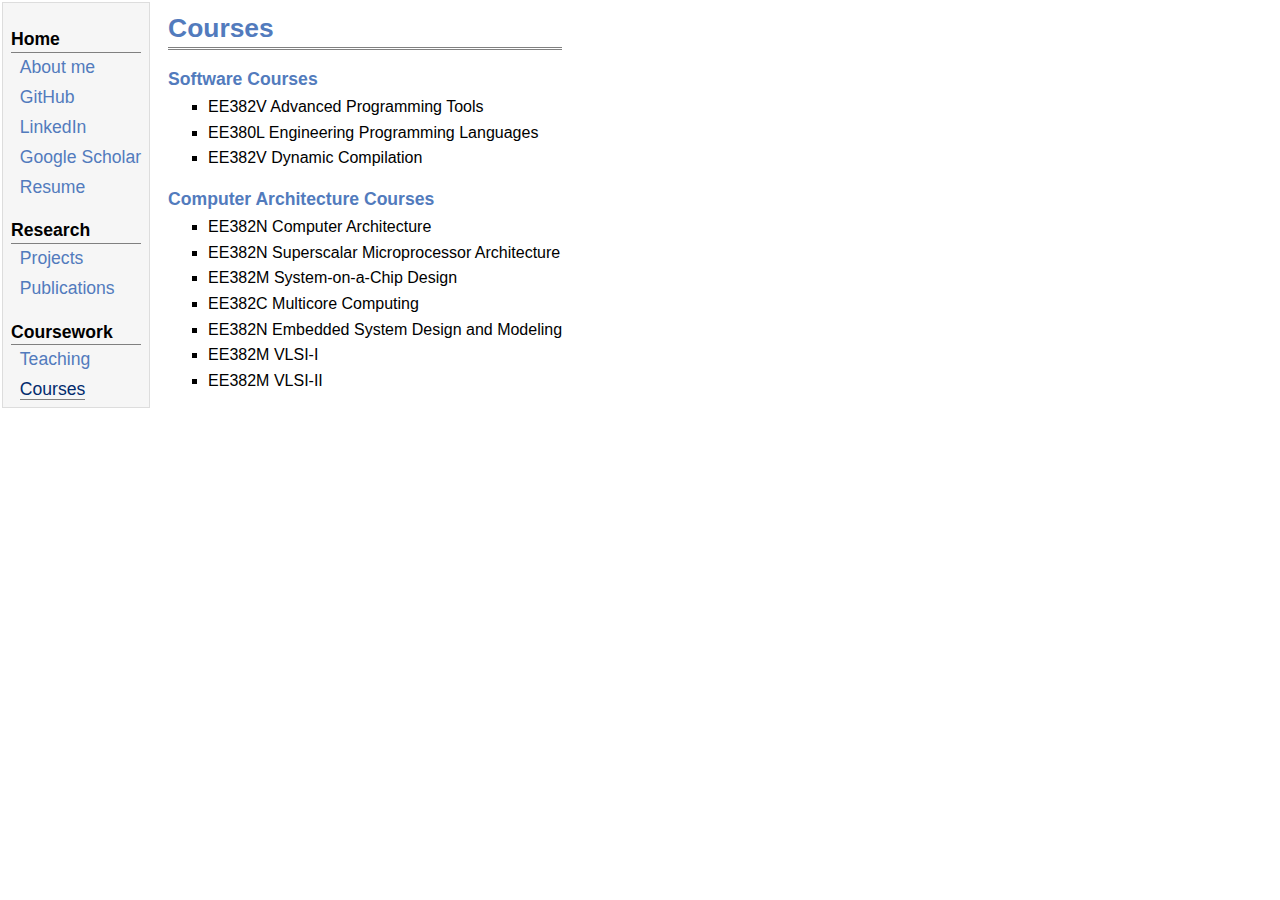
<file: courses.html>
<!DOCTYPE html PUBLIC "-//W3C//DTD XHTML 1.1//EN"
  "http://www.w3.org/TR/xhtml11/DTD/xhtml11.dtd">
<html xmlns="http://www.w3.org/1999/xhtml" xml:lang="en">
<head>
<meta name="generator" content="jemdoc, see http://jemdoc.jaboc.net/" />
<meta http-equiv="Content-Type" content="text/html;charset=utf-8" />
<link rel="stylesheet" href="jemdoc.css" type="text/css" />
<title>Courses</title>
</head>
<body>
<table summary="Table for page layout." id="tlayout">
<tr valign="top">
<td id="layout-menu">
<div class="menu-category">Home</div>
<div class="menu-item"><a href="index.html">About&nbsp;me</a></div>
<div class="menu-item"><a href="https://github.com/zoranzhao">GitHub</a></div>
<div class="menu-item"><a href="http://www.linkedin.com/in/zoranzhao">LinkedIn</a></div>
<div class="menu-item"><a href="https://scholar.google.com/citations?user=xsXbswkAAAAJ&hl=en">Google&nbsp;Scholar</a></div>
<div class="menu-item"><a href="docs/resume.pdf">Resume</a></div>
<div class="menu-category">Research</div>
<div class="menu-item"><a href="index.html#projects">Projects</a></div>
<div class="menu-item"><a href="publications.html">Publications</a></div>
<div class="menu-category">Coursework</div>
<div class="menu-item"><a href="ta.html">Teaching</a></div>
<div class="menu-item"><a href="courses.html" class="current">Courses</a></div>
</td>
<td id="layout-content">
<div id="toptitle">
<h1>Courses</h1>
</div>
<h3>Software Courses</h3>
<ul>
<li><p>EE382V Advanced Programming Tools</p>
</li>
<li><p>EE380L Engineering Programming Languages</p>
</li>
<li><p>EE382V Dynamic Compilation</p>
</li>
</ul>
<h3>Computer Architecture Courses </h3>
<ul>
<li><p>EE382N Computer Architecture</p>
</li>
<li><p>EE382N Superscalar Microprocessor Architecture</p>
</li>
<li><p>EE382M System-on-a-Chip Design</p>
</li>
<li><p>EE382C Multicore Computing</p>
</li>
<li><p>EE382N Embedded System Design and Modeling</p>
</li>
<li><p>EE382M VLSI-I</p>
</li>
<li><p>EE382M VLSI-II</p>
</li>
</ul>
</td>
</tr>
</table>
</body>
</html>
</file>
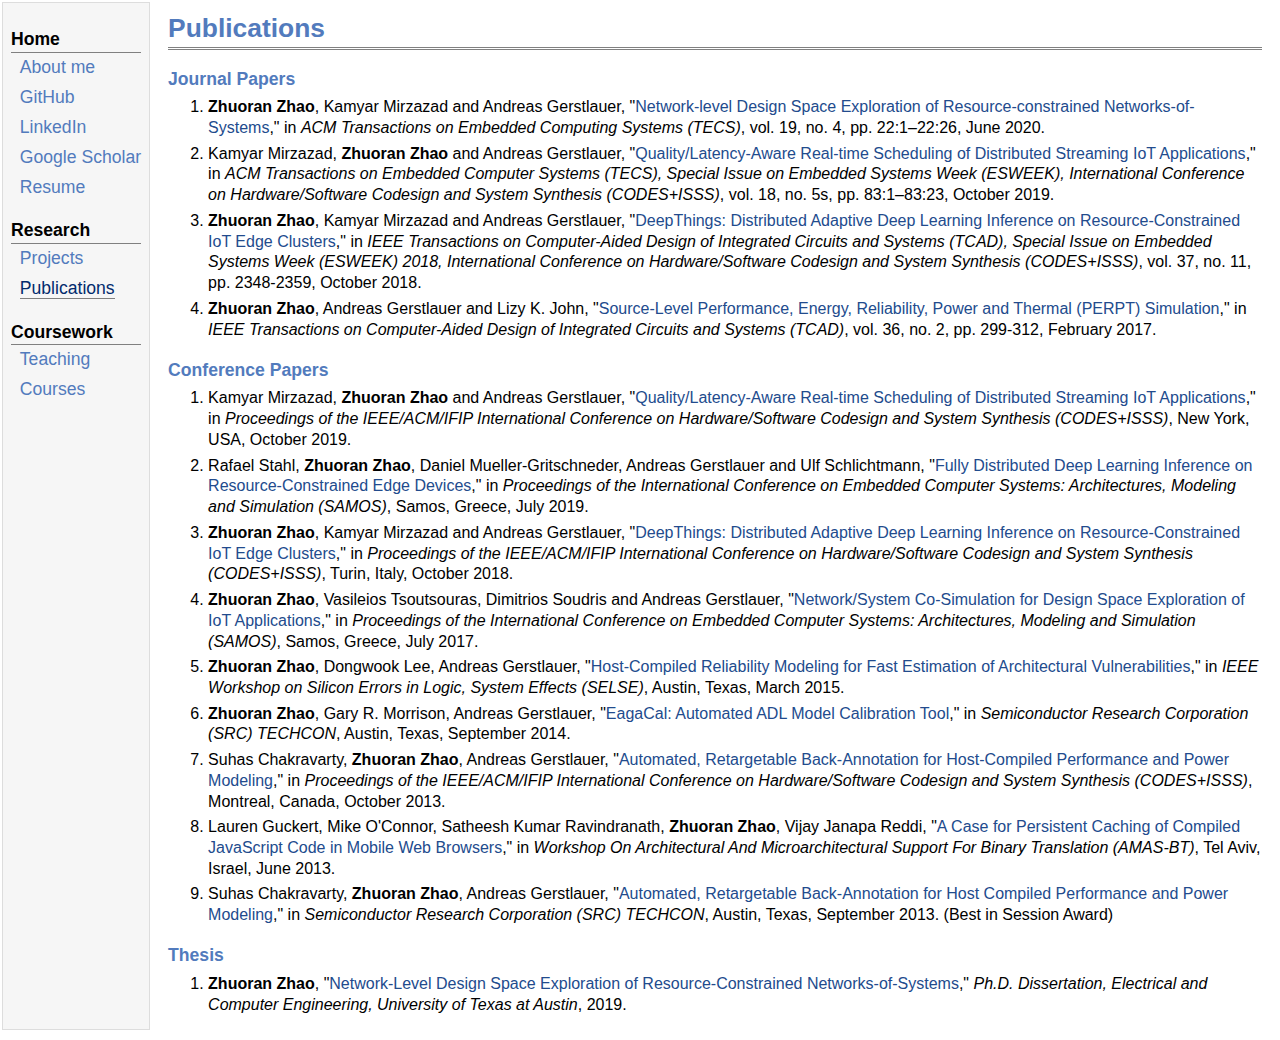
<file: publications.html>
<!DOCTYPE html PUBLIC "-//W3C//DTD XHTML 1.1//EN"
  "http://www.w3.org/TR/xhtml11/DTD/xhtml11.dtd">
<html xmlns="http://www.w3.org/1999/xhtml" xml:lang="en">
<head>
<meta name="generator" content="jemdoc, see http://jemdoc.jaboc.net/" />
<meta http-equiv="Content-Type" content="text/html;charset=utf-8" />
<link rel="stylesheet" href="jemdoc.css" type="text/css" />
<title>Publications </title>
</head>
<body>
<table summary="Table for page layout." id="tlayout">
<tr valign="top">
<td id="layout-menu">
<div class="menu-category">Home</div>
<div class="menu-item"><a href="index.html">About&nbsp;me</a></div>
<div class="menu-item"><a href="https://github.com/zoranzhao">GitHub</a></div>
<div class="menu-item"><a href="http://www.linkedin.com/in/zoranzhao">LinkedIn</a></div>
<div class="menu-item"><a href="https://scholar.google.com/citations?user=xsXbswkAAAAJ&hl=en">Google&nbsp;Scholar</a></div>
<div class="menu-item"><a href="docs/resume.pdf">Resume</a></div>
<div class="menu-category">Research</div>
<div class="menu-item"><a href="index.html#projects">Projects</a></div>
<div class="menu-item"><a href="publications.html" class="current">Publications</a></div>
<div class="menu-category">Coursework</div>
<div class="menu-item"><a href="ta.html">Teaching</a></div>
<div class="menu-item"><a href="courses.html">Courses</a></div>
</td>
<td id="layout-content">
<div id="toptitle">
<h1>Publications </h1>
</div>
<h3>Journal Papers </h3>
<ol>
<li><p><b>Zhuoran Zhao</b>, Kamyar Mirzazad and Andreas Gerstlauer, "<a href="https://dl.acm.org/doi/10.1145/3387918">Network-level Design Space Exploration of Resource-constrained Networks-of-Systems</a>," in <i>ACM Transactions on Embedded Computing Systems (TECS)</i>, vol. 19, no. 4, pp. 22:1–22:26, June 2020.</p>
</li>
<li><p>Kamyar Mirzazad, <b>Zhuoran Zhao</b> and Andreas Gerstlauer, "<a href="https://dl.acm.org/doi/10.1145/3358209">Quality/Latency-Aware Real-time Scheduling of Distributed Streaming IoT Applications</a>," in <i>ACM Transactions on Embedded Computer Systems (TECS), Special Issue on Embedded Systems Week (ESWEEK), International Conference on Hardware/Software Codesign and System Synthesis (CODES+ISSS)</i>, vol. 18, no. 5s, pp. 83:1–83:23, October 2019.</p>
</li>
<li><p><b>Zhuoran Zhao</b>, Kamyar Mirzazad and Andreas Gerstlauer, "<a href="https://ieeexplore.ieee.org/document/8493499">DeepThings: Distributed Adaptive Deep Learning Inference on Resource-Constrained IoT Edge Clusters</a>," in <i>IEEE Transactions on Computer-Aided Design of Integrated Circuits and Systems (TCAD), Special Issue on Embedded Systems Week (ESWEEK) 2018, International Conference on Hardware/Software Codesign and System Synthesis (CODES+ISSS)</i>, vol. 37, no. 11, pp. 2348-2359, October 2018.</p>
</li>
<li><p><b>Zhuoran Zhao</b>, Andreas Gerstlauer and Lizy K. John, "<a href="https://ieeexplore.ieee.org/document/7488221/">Source-Level Performance, Energy, Reliability, Power and Thermal (PERPT) Simulation</a>," in <i>IEEE Transactions on Computer-Aided Design of Integrated Circuits and Systems (TCAD)</i>, vol. 36, no. 2, pp. 299-312, February 2017.  </p>
</li>
</ol>
<h3>Conference Papers </h3>
<ol>
<li><p>Kamyar Mirzazad, <b>Zhuoran Zhao</b> and Andreas Gerstlauer, "<a href="docs/codes_2019.pdf">Quality/Latency-Aware Real-time Scheduling of Distributed Streaming IoT Applications</a>," in <i>Proceedings of the IEEE/ACM/IFIP International Conference on Hardware/Software Codesign and System Synthesis (CODES+ISSS)</i>, New York, USA, October 2019.</p>
</li>
<li><p>Rafael Stahl, <b>Zhuoran Zhao</b>, Daniel Mueller-Gritschneder, Andreas Gerstlauer and Ulf Schlichtmann, "<a href="docs/samos_2019.pdf">Fully Distributed Deep Learning Inference on Resource-Constrained Edge Devices</a>," in <i>Proceedings of the International Conference on Embedded Computer Systems:  Architectures, Modeling and Simulation (SAMOS)</i>, Samos, Greece, July 2019. </p>
</li>
<li><p><b>Zhuoran Zhao</b>, Kamyar Mirzazad and Andreas Gerstlauer, "<a href="docs/deepthings_2018.pdf">DeepThings: Distributed Adaptive Deep Learning Inference on Resource-Constrained IoT Edge Clusters</a>," in <i>Proceedings of the IEEE/ACM/IFIP International Conference on Hardware/Software Codesign and System Synthesis (CODES+ISSS)</i>, Turin, Italy, October 2018.</p>
</li>
<li><p><b>Zhuoran Zhao</b>, Vasileios Tsoutsouras, Dimitrios Soudris and Andreas Gerstlauer, "<a href="docs/nossim_2017.pdf">Network/System Co-Simulation for Design Space Exploration of IoT Applications</a>," in <i>Proceedings of the International Conference on Embedded Computer Systems:  Architectures, Modeling and Simulation (SAMOS)</i>, Samos, Greece, July 2017. </p>
</li>
<li><p><b>Zhuoran Zhao</b>, Dongwook Lee, Andreas Gerstlauer, "<a href="docs/selse_2015.pdf">Host-Compiled Reliability Modeling for Fast Estimation of Architectural Vulnerabilities</a>," in <i>IEEE Workshop on Silicon Errors in Logic, System Effects (SELSE)</i>, Austin, Texas, March 2015.</p>
</li>
<li><p><b>Zhuoran Zhao</b>, Gary R. Morrison, Andreas Gerstlauer, "<a href="docs/techcon_2014.pdf">EagaCal: Automated ADL Model Calibration Tool</a>," in <i>Semiconductor Research Corporation (SRC) TECHCON</i>, Austin, Texas, September 2014. </p>
</li>
<li><p>Suhas Chakravarty, <b>Zhuoran Zhao</b>, Andreas Gerstlauer, "<a href="docs/rba_2013.pdf">Automated, Retargetable Back-Annotation for Host-Compiled Performance and Power Modeling</a>," in <i>Proceedings of the IEEE/ACM/IFIP International Conference on Hardware/Software Codesign and System Synthesis (CODES+ISSS)</i>, Montreal, Canada, October 2013. </p>
</li>
<li><p>Lauren Guckert, Mike O'Connor, Satheesh Kumar Ravindranath, <b>Zhuoran Zhao</b>, Vijay Janapa Reddi, "<a href="docs/browser_2013.pdf">A Case for Persistent Caching of Compiled JavaScript Code in Mobile Web Browsers</a>," in <i>Workshop On Architectural And Microarchitectural Support For Binary Translation (AMAS-BT)</i>, Tel Aviv, Israel, June 2013.</p>
</li>
<li><p>Suhas Chakravarty, <b>Zhuoran Zhao</b>, Andreas Gerstlauer, "<a href="docs/techcon_2013.pdf">Automated, Retargetable Back-Annotation for Host Compiled Performance and Power Modeling</a>," in <i>Semiconductor Research Corporation (SRC) TECHCON</i>, Austin, Texas, September 2013. (Best in Session Award)</p>
</li>
</ol>
<h3>Thesis </h3>
<ol>
<li><p><b>Zhuoran Zhao</b>, "<a href="https://repositories.lib.utexas.edu/handle/2152/78755">Network-Level Design Space Exploration of Resource-Constrained Networks-of-Systems</a>," <i>Ph.D. Dissertation, Electrical and Computer Engineering, University of Texas at Austin</i>, 2019.</p>
</li>
</ol>
</td>
</tr>
</table>
</body>
</html>
</file>
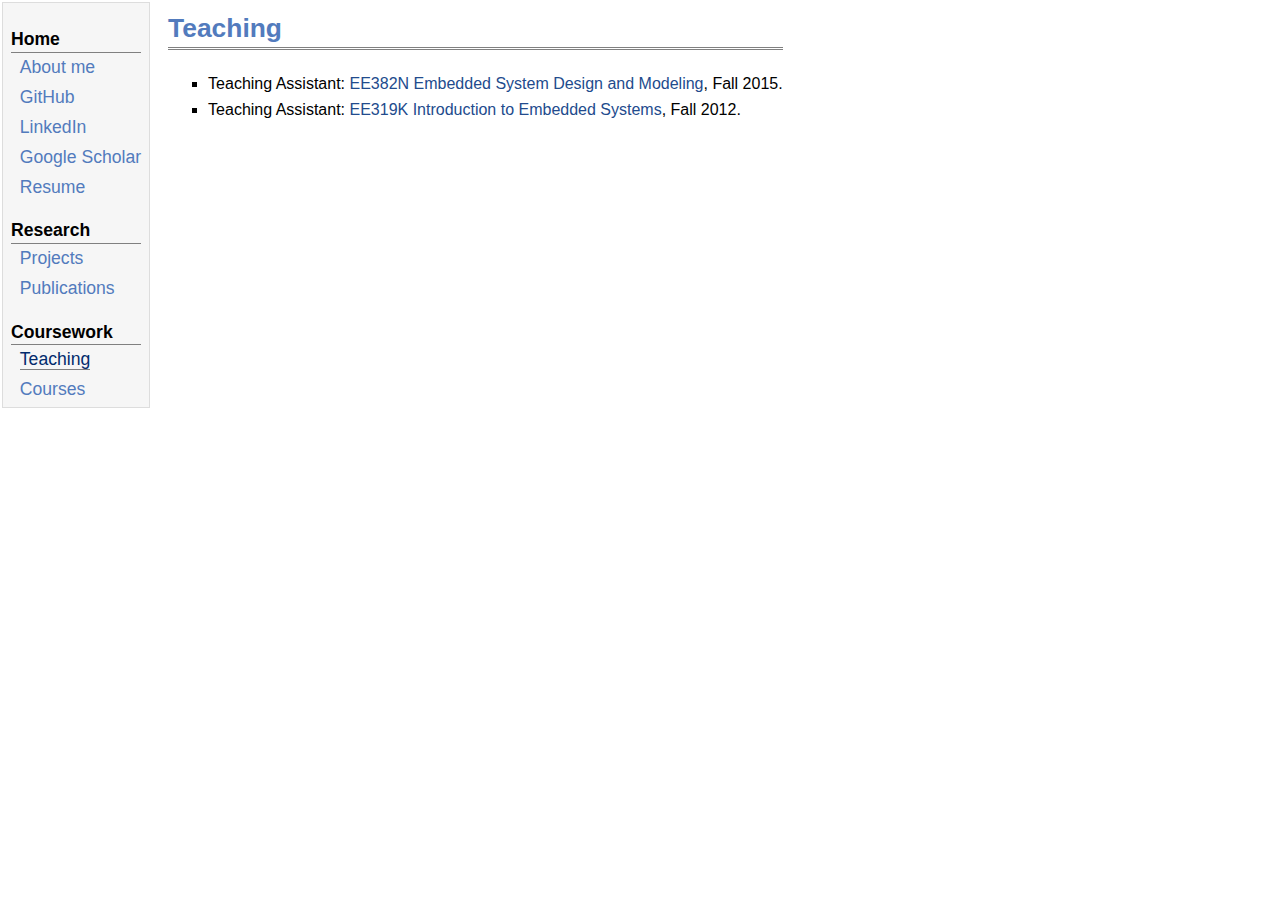
<file: ta.html>
<!DOCTYPE html PUBLIC "-//W3C//DTD XHTML 1.1//EN"
  "http://www.w3.org/TR/xhtml11/DTD/xhtml11.dtd">
<html xmlns="http://www.w3.org/1999/xhtml" xml:lang="en">
<head>
<meta name="generator" content="jemdoc, see http://jemdoc.jaboc.net/" />
<meta http-equiv="Content-Type" content="text/html;charset=utf-8" />
<link rel="stylesheet" href="jemdoc.css" type="text/css" />
<title>Teaching</title>
</head>
<body>
<table summary="Table for page layout." id="tlayout">
<tr valign="top">
<td id="layout-menu">
<div class="menu-category">Home</div>
<div class="menu-item"><a href="index.html">About&nbsp;me</a></div>
<div class="menu-item"><a href="https://github.com/zoranzhao">GitHub</a></div>
<div class="menu-item"><a href="http://www.linkedin.com/in/zoranzhao">LinkedIn</a></div>
<div class="menu-item"><a href="https://scholar.google.com/citations?user=xsXbswkAAAAJ&hl=en">Google&nbsp;Scholar</a></div>
<div class="menu-item"><a href="docs/resume.pdf">Resume</a></div>
<div class="menu-category">Research</div>
<div class="menu-item"><a href="index.html#projects">Projects</a></div>
<div class="menu-item"><a href="publications.html">Publications</a></div>
<div class="menu-category">Coursework</div>
<div class="menu-item"><a href="ta.html" class="current">Teaching</a></div>
<div class="menu-item"><a href="courses.html">Courses</a></div>
</td>
<td id="layout-content">
<div id="toptitle">
<h1>Teaching</h1>
</div>
<ul>
<li><p>Teaching Assistant: <a href="http://users.ece.utexas.edu/~gerstl/ee382n_f15/">EE382N Embedded System Design and Modeling</a>, Fall 2015.</p>
</li>
<li><p>Teaching Assistant: <a href="http://users.ece.utexas.edu/~valvano/Volume1/">EE319K Introduction to Embedded Systems</a>, Fall 2012.</p>
</li>
</ul>
</td>
</tr>
</table>
</body>
</html>
</file>
<file: jemdoc.css>
/* Default css file for jemdoc. */

table#tlayout {
    border: none;
    border-collapse: separate;
    background: white;
}

body {
	background: white;
	font-family: Arial, Helvetica, sans-serif;
	padding-bottom: 8px;
	margin: 0;
}

#layout-menu {
	background: #f6f6f6;
	border: 1px solid #dddddd;
	padding-top: 0.5em;
	padding-left: 8px;
	padding-right: 8px;
	font-size: 1.1em;
	width: auto;
	white-space: nowrap;
    text-align: left;
    vertical-align: top;
}

#layout-menu td {
	background: #f4f4f4;
    vertical-align: top;
}

#layout-content {
	padding-top: 0.0em;
	padding-left: 1.0em;
	padding-right: 1.0em;
    border: none;
    background: white;
    text-align: left;
    vertical-align: top;
}

#layout-menu a {
	line-height: 1.7em;
	margin-left: 0.5em;
}

tt {
    background: #ffffdd;
}

pre, tt {
	font-size: 90%;
	font-family: monaco, monospace;
}

a, a > tt {
	color: #224b8d;
	text-decoration: none;
}

a:hover {
	border-bottom: 1px gray dotted;
}

#layout-menu a.current:link, #layout-menu a.current:visited {
	color: #022b6d;
	border-bottom: 1px gray solid;
}
#layout-menu a:link, #layout-menu a:visited, #layout-menu a:hover {
	color: #527bbd;
	text-decoration: none;
}
#layout-menu a:hover {
	text-decoration: none;
}

div.menu-category {
	border-bottom: 1px solid gray;
	margin-top: 0.8em;
	padding-top: 0.2em;
	padding-bottom: 0.1em;
	font-weight: bold;
}

div.menu-item {
	padding-left: 16px;
	text-indent: -16px;
}

div#toptitle {
	padding-bottom: 0.2em;
	margin-bottom: 1.5em;
	border-bottom: 3px double gray;
}

/* Reduce space if we begin the page with a title. */
div#toptitle + h2, div#toptitle + h3 {
	margin-top: -0.7em;
}

div#subtitle {
	margin-top: 0.0em;
	margin-bottom: 0.0em;
	padding-top: 0em;
	padding-bottom: 0.1em;
}

em {
	font-style: italic;
}

strong {
	font-weight: bold;
}


h1, h2, h3 {
	color: #527bbd;
	margin-top: 0.7em;
	margin-bottom: 0.3em;
	padding-bottom: 0.2em;
	line-height: 1.0;
	padding-top: 0.5em;
	border-bottom: 1px solid #aaaaaa;
}

h1 {
	font-size: 165%;
}

h2 {
	padding-top: 0.8em;
	font-size: 125%;
}

h2 + h3 {
    padding-top: 0.2em;
}

h3 {
	font-size: 110%;
	border-bottom: none;
}

p {
	margin-top: 0.0em;
	margin-bottom: 0.8em;
	padding: 0;
	line-height: 1.3;
}

pre {
	padding: 0;
	margin: 0;
}

div#footer {
	font-size: small;
	border-top: 1px solid #c0c0c0;
	padding-top: 0.1em;
	margin-top: 4.0em;
	color: #c0c0c0;
}

div#footer a {
	color: #80a0b0;
}

div#footer-text {
	float: left;
	padding-bottom: 8px;
}

ul, ol, dl {
	margin-top: 0.2em;
	padding-top: 0;
	margin-bottom: 0.8em;
}

dt {
	margin-top: 0.5em;
	margin-bottom: 0;
}

dl {
	margin-left: 20px;
}

dd {
	color: #222222;
}

dd > *:first-child {
	margin-top: 0;
}

ul {
	list-style-position: outside;
	list-style-type: square;
}

p + ul, p + ol {
	margin-top: -0.5em;
}

li ul, li ol {
	margin-top: -0.3em;
}

ol {
	list-style-position: outside;
	list-style-type: decimal;
}

li p, dd p {
	margin-bottom: 0.3em;
}


ol ol {
	list-style-type: lower-alpha;
}

ol ol ol {
	list-style-type: lower-roman;
}

p + div.codeblock {
	margin-top: -0.6em;
}

div.codeblock, div.infoblock {
	margin-right: 0%;
	margin-top: 1.2em;
	margin-bottom: 1.3em;
}

div.blocktitle {
	font-weight: bold;
	color: #cd7b62;
	margin-top: 1.2em;
	margin-bottom: 0.1em;
}

div.blockcontent {
	border: 1px solid silver;
	padding: 0.3em 0.5em;
}

div.infoblock > div.blockcontent {
	background: #ffffee;
}

div.blockcontent p + ul, div.blockcontent p + ol {
	margin-top: 0.4em;
}

div.infoblock p {
	margin-bottom: 0em;
}

div.infoblock li p, div.infoblock dd p {
	margin-bottom: 0.5em;
}

div.infoblock p + p {
	margin-top: 0.8em;
}

div.codeblock > div.blockcontent {
	background: #f6f6f6;
}

span.pycommand {
	color: #000070;
}

span.statement {
	color: #008800;
}
span.builtin {
	color: #000088;
}
span.special {
	color: #990000;
}
span.operator {
	color: #880000;
}
span.error {
	color: #aa0000;
}
span.comment, span.comment > *, span.string, span.string > * {
	color: #606060;
}

@media print {
	#layout-menu { display: none; }
}

#fwtitle {
	margin: 2px;
}

#fwtitle #toptitle {
	padding-left: 0.5em;
	margin-bottom: 0.5em;
}

#layout-content h1:first-child, #layout-content h2:first-child, #layout-content h3:first-child {
	margin-top: -0.7em;
}

div#toptitle h1, #layout-content div#toptitle h1 {
	margin-bottom: 0.0em;
	padding-bottom: 0.1em;
	padding-top: 0;
	margin-top: 0.5em;
	border-bottom: none;
}

img.eq {
	padding: 0;
	padding-left: 0.1em;
	padding-right: 0.1em;
	margin: 0;
}

img.eqwl {
	padding-left: 2em;
	padding-top: 0.6em;
	padding-bottom: 0.2em;
	margin: 0;
}

table {
    border: 2px solid black;
    border-collapse: collapse;
}

td {
    padding: 2px;
    padding-left: 0.5em;
    padding-right: 0.5em;
    text-align: center;
    border: 1px solid gray;
}

table + table {
    margin-top: 1em;
}

tr.heading {
    font-weight: bold;
    border-bottom: 2px solid black;
}

img {
    border: none;
}

table.imgtable, table.imgtable td {
    border: none;
    text-align: left;
}
</file>
